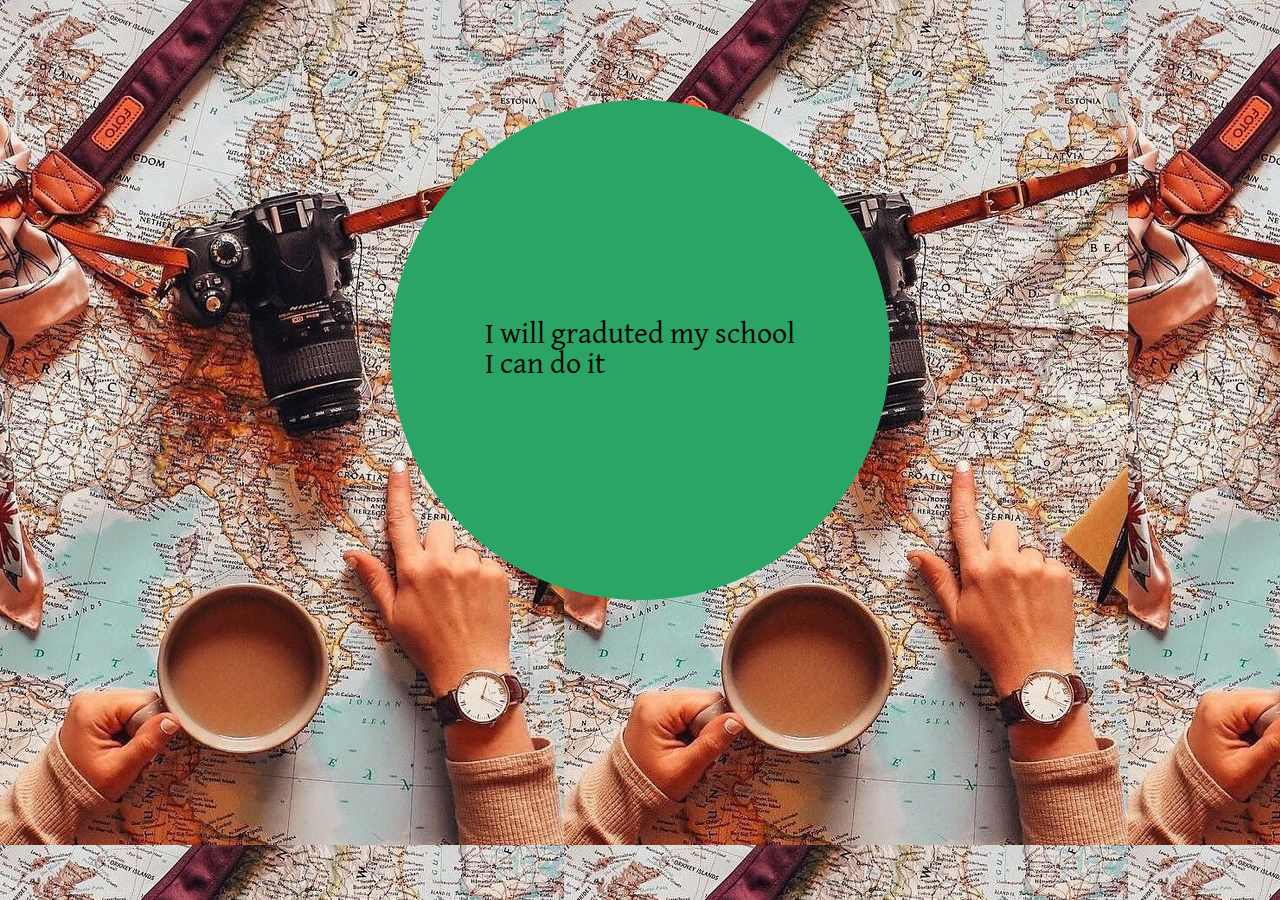
<file: index1.html>
<!DOCTYPE html>
<html lang="en">
<head>
    <meta charset="UTF-8">
    <meta http-equiv="X-UA-Compatible" content="IE=edge">
    <meta name="viewport" content="width=device-width, initial-scale=1.0">
    <title>Document</title>
    <link rel="stylesheet" href="./sytle1.css">
    <link rel="preconnect" href="https://fonts.googleapis.com">
<link rel="preconnect" href="https://fonts.gstatic.com" crossorigin>
<link href="https://fonts.googleapis.com/css2?family=David+Libre:wght@400;700&display=swap" rel="stylesheet">
</head>
<body>
    <div class="box">
        <p>I will graduted my school<br> I can do it</p>
    </div>
</body>
</html>
</file>
<file: sytle1.css>
*{margin: 0;
    padding: 0;
    box-sizing: border-box;
}
body{
    background-color: rgb(213, 142, 189);
    background-image: url(./img/joirney.jpg);
    background-attachment: fixed;
}
.box{
    width: 500px;
    min-height: 500px;
    background-color: pink;
    display: flex;
    justify-content: center;
    align-items: center;
    margin: auto;
    margin-top: 100px;
    font-family:'David Libre', serif;
    border-radius: 100%;
    font-size: 30px;
    cursor: pointer;
}

    :hover .box{
        transform: rotate(360deg);
        transition: 3s all;
        background-color: rgb(42, 165, 101);
    
    }
</file>
